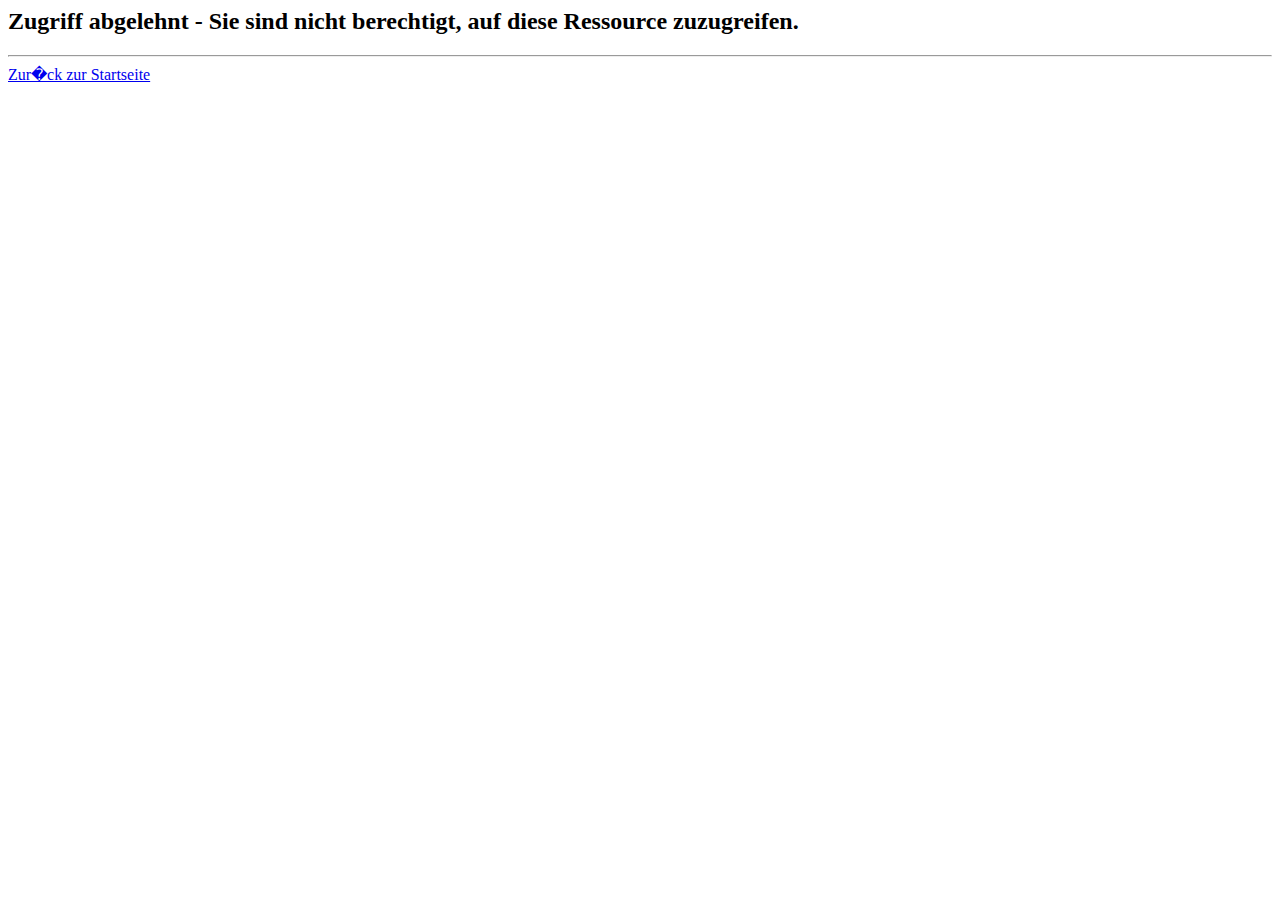
<file: src/main/resources/templates/access-denied.html>
<html>
<html  lang="de" xmlns:th="http://www.thymeleaf.org">
<head>
<title>Zugriff abgelehnt</title>
</head>

<body>

	<h2>Zugriff abgelehnt - Sie sind nicht berechtigt, auf diese Ressource zuzugreifen.</h2>
	<hr>
	
	<a href="@{~/}">Zur�ck zur Startseite</a>

</body>

</html>
</file>
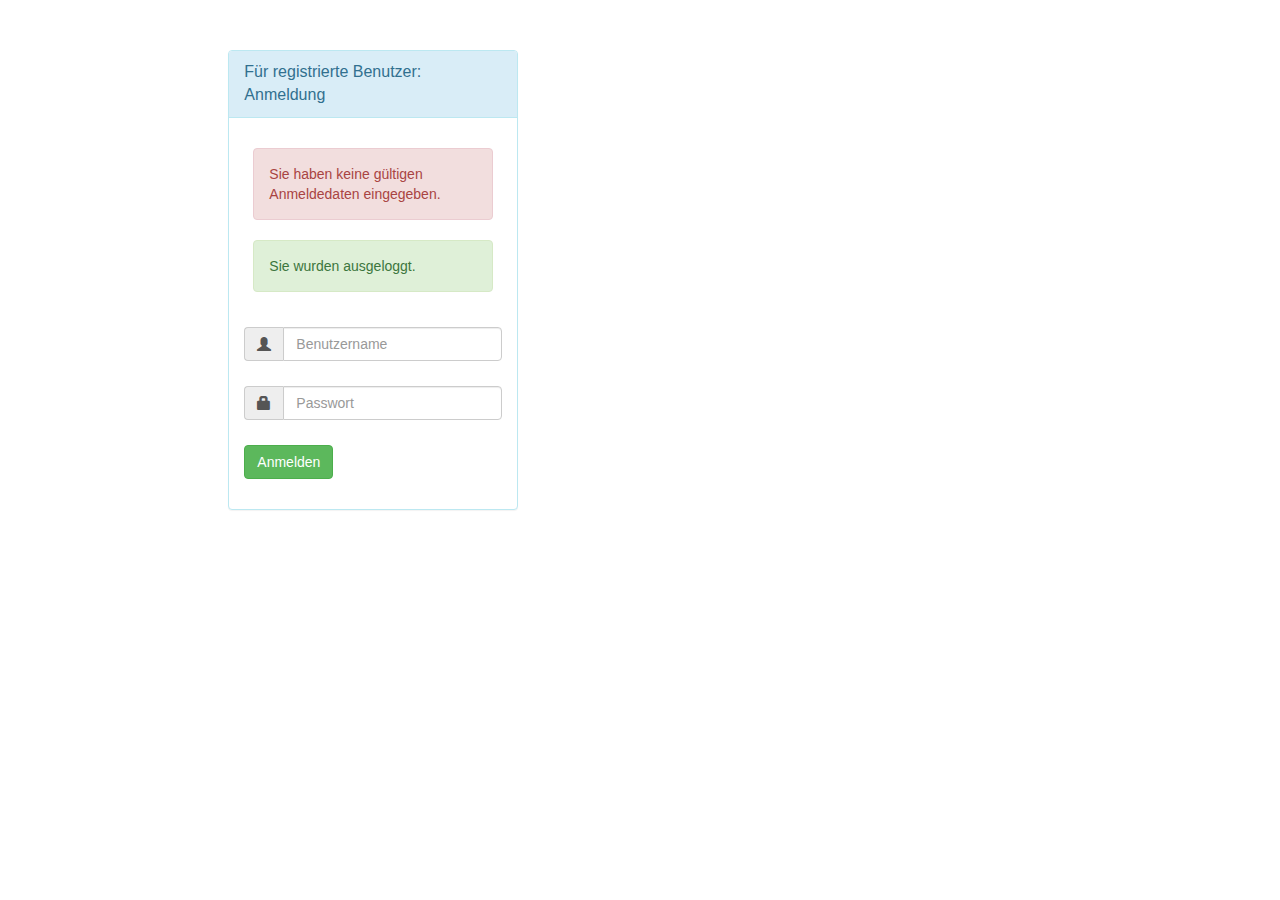
<file: src/main/resources/templates/fancy-login.html>
<!doctype html>

<html  lang="en" xmlns:th="http://www.thymeleaf.org">
<html lang="de">

<head>
	
	<title>Anmeldung</title>
	<meta charset="utf-8">
	<meta name="viewport" content="width=device-width, initial-scale=1, shrink-to-fit=no">
	
	<!-- Reference Bootstrap files -->
	<link rel="stylesheet"
		 href="https://maxcdn.bootstrapcdn.com/bootstrap/3.3.7/css/bootstrap.min.css">
	
	<script src="https://ajax.googleapis.com/ajax/libs/jquery/3.2.0/jquery.min.js"></script>
	
	<script	src="https://maxcdn.bootstrapcdn.com/bootstrap/3.3.7/js/bootstrap.min.js"></script>

</head>

<body>	
		<div id="loginbox" style="margin-top: 50px;"
			class="mainbox col-md-3 col-md-offset-2 col-sm-6 col-sm-offset-2">		
			<div class="panel panel-info">
				<div class="panel-heading">
					<div class="panel-title">Für registrierte Benutzer: Anmeldung</div>
				</div>
				<div style="padding-top: 30px" class="panel-body">
					<!-- Login Form -->
					<form th:action="@{~/authenticateTheUser}" method="POST" class="form-horizontal">
					    <!-- Place for messages: error, alert etc ... -->
					    <div class="form-group">
					        <div class="col-xs-15">
					            <div>										
								<!-- Check for login error -->	
								<div th:if="${param.error != null}" >
									<div class="alert alert-danger col-xs-offset-1 col-xs-10">
										Sie haben keine gültigen Anmeldedaten eingegeben.
									</div>								
								</div>
																	
								<!-- Check for logout -->   	
								<div th:if="${param.logout != null}">
									<div class="alert alert-success col-xs-offset-1 col-xs-10">
										Sie wurden ausgeloggt.
									</div>								
								</div>
			            </div>
					        </div>
					    </div>

						<!-- User name -->
						<div style="margin-bottom: 25px" class="input-group">
							<span class="input-group-addon"><i class="glyphicon glyphicon-user"></i></span> 
							
							<input type="text" name="username" placeholder="Benutzername" class="form-control">
						</div>

						<!-- Password -->
						<div style="margin-bottom: 25px" class="input-group">
							<span class="input-group-addon"><i class="glyphicon glyphicon-lock"></i></span> 
							
							<input type="password" name="password" placeholder="Passwort" class="form-control" >
						</div>

						<!-- Login/Submit Button -->
						<div style="margin-top: 10px" class="form-group">						
							<div class="col-sm-6 controls">
								<button type="submit" class="btn btn-success">Anmelden</button>
							</div>
						</div>
						<input type="hidden"
								name="${_csrf.parameterName}"
								value="${_csrf.token}" />
					</form>
				</div>
			</div>
		</div>
</body>
</html>
</file>
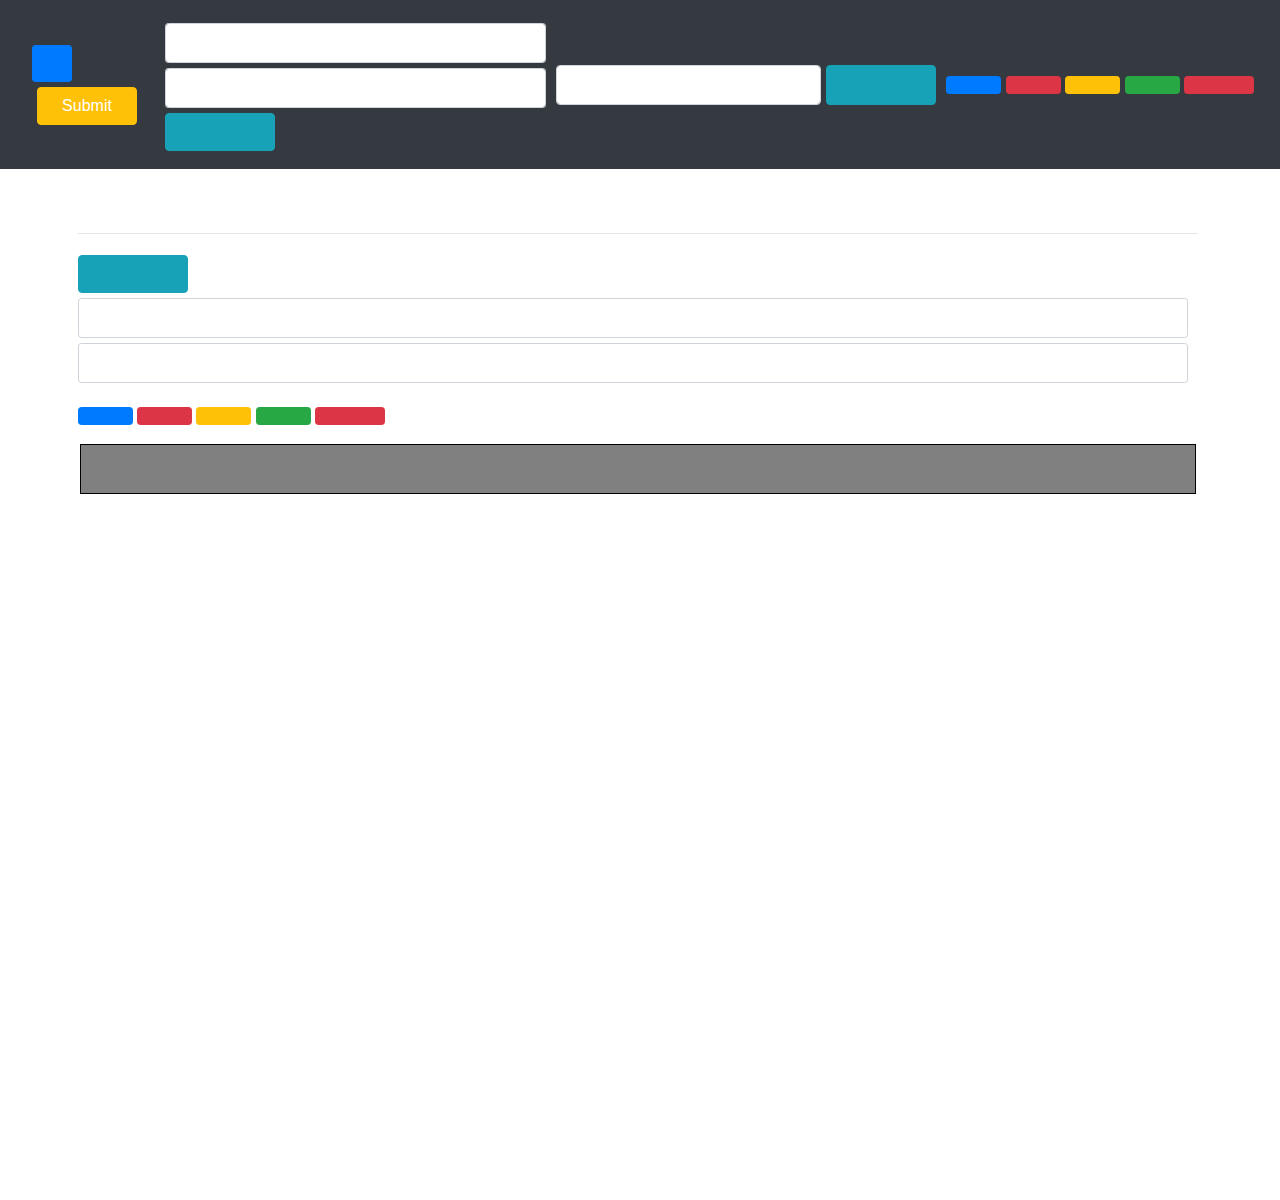
<file: src/main/resources/templates/Wortschatz.html>
<!DOCTYPE HTML>
<html  lang="en" xmlns:th="http://www.thymeleaf.org">

<head>
	<title th:text="#{wortschatz}"></title>
	<!-- Required meta tags -->
    <meta charset="utf-8">
    <meta name="viewport" content="width=device-width, initial-scale=1, shrink-to-fit=no">

    <!-- Bootstrap CSS -->
    <link rel="stylesheet" href="https://stackpath.bootstrapcdn.com/bootstrap/4.4.1/css/bootstrap.min.css" integrity="sha384-Vkoo8x4CGsO3+Hhxv8T/Q5PaXtkKtu6ug5TOeNV6gBiFeWPGFN9MuhOf23Q9Ifjh" crossorigin="anonymous">
   
	<!-- jQuery library -->
	<script src="https://ajax.googleapis.com/ajax/libs/jquery/3.2.1/jquery.min.js"></script>
	
	<!-- Latest compiled JavaScript -->
	<script src="https://maxcdn.bootstrapcdn.com/bootstrap/4.4.1/js/bootstrap.min.js"></script>
	
	<link rel="stylesheet" href="https://cdnjs.cloudflare.com/ajax/libs/font-awesome/4.7.0/css/font-awesome.min.css">
	
	<meta name="viewport" content="width=device-width, initial-scale=1">
	
	<link  href="../static/css/demo.css" th:href="@{/css/demo.css}" rel="stylesheet"  />
	
	<script src="../static/js/demo.js" th:src="@{/js/demo.js}" ></script>

</head>

<body  class="col lg-12">
<div class="d-none d-md-block d-lg-block extraspace"></div>
<div class="container">
 <div class="row">
<nav class="navbar navbar-expand-md navbar-dark fixed-top bg-dark">
<a class="navbar-brand" href="#" th:text="#{wortschatz}"></a>     
      <div class="row">
      <input type="button" onclick="changeLanguage()" th:value="#{lang.value}" id="locales" class="btn btn-primary btn-sm mb-3 spracheButton" >
      <form th:action="@{/logout}" method="POST" ><input type="submit" th:value="#{ausloggen}" class="btn btn-warning pull-right Logoutbutton" id="Logout" /></form>
      <button class="navbar-toggler" type="button" data-toggle="collapse" data-target="#navbarCollapse" aria-controls="navbarCollapse" aria-expanded="false" aria-label="Toggle navigation">
        <span class="navbar-toggler-icon"></span>
      </button></div>
      <!-- Add  a logout button -->
      <div class="collapse navbar-collapse col col-3.5 sm-3.5 lg-6" id="navbarCollapse">
      <form class="form col col-3.5 sm-3.5 lg-6" action="">
		<input type="text" name="Wort_DE" id="Wort_DE_header" class="form-control form-control-sm"  th:placeholder="#{addplaceholder1}">
		<input type="text" name="Wort_DE" id="Wort_SK_header" class="form-control form-control-sm"  th:placeholder="#{addplaceholder2}">
        <input type="button" onclick="return formSubmitHeader();" th:value="#{hinzuefugen}" class="btn btn-info sm-2 ">
      </form>  
        <form class="form-inline col col-3.5 sm-3.5 lg-6" action="" onsubmit="return validateSendForm();">
         <input type="text" class="form-control form-search-input col col-3.5 sm-3.5 lg-6"  th:placeholder="#{suchen}" aria-label="Search" id="Wort_DE_search_main">
         <input type="button" onclick="return formSubmitsearch();" th:value="#{suchen}" class="btn btn-info sm-2 form-search-input ">
       </form>   
        <ul class="navbar-nav mr-auto">
          <li class="nav-item active">
           <a th:href="@{/Woerterbuch/List}"class="btn btn-primary btn-sm mb-3"  th:text="#{alles}"></a>
           <a th:href="@{/Woerterbuch/rot}" class="btn btn-danger btn-sm mb-3"   th:text="#{rot}"></a>
		   <a th:href="@{/Woerterbuch/gelb}" class="btn btn-warning btn-sm mb-3" th:text="#{gelb}"></a>
		   <a th:href="@{/Woerterbuch/grun}" class="btn btn-success btn-sm mb-3" th:text="#{grun}"></a>
           <a class="btn btn-danger btn-sm mb-3 loeschenbtn" ondrop="dropdelete(event)" ondragover="allowDropDelEvent(event)"  th:data-id="Delete" onclick="dropdelete(event)" th:text="#{loeschen}"></a>
           </li>
        </ul> 
        </div>     
    </nav>
 </div>
 </div>
    
<main role="main" class="container">
<div class="container">
<h3 th:text="#{wortschatz}"></h3>
<hr>

<form class="form" action="" method="post">
    <input type="button" onclick="return formSubmitMain();" th:value="#{hinzuefugen}" class="btn btn-info sm-2">
    <input type="text" name="Wort_DE" id="Wort_DE_main" class="form-control form-control-sm"  th:placeholder="#{addplaceholder1}">
    <input type="text" name="Wort_SK" id="Wort_SK_main" class="form-control form-control-sm"  th:placeholder="#{addplaceholder2}">
</form>

<div class="row">
	<div class="col col-3.5 sm-3.5">
	 <a th:href="@{/Woerterbuch/List}" th:text="#{alles}"
	 	class="btn btn-primary btn-sm mb-3">
	 </a> 
	  <a th:href="@{/Woerterbuch/rot}" th:text="#{rot}"
	 	class="btn btn-danger btn-sm mb-3">
	 </a>
	   <a th:href="@{/Woerterbuch/gelb}" th:text="#{gelb}"
	 	class="btn btn-warning btn-sm mb-3">
	 </a>
	   <a th:href="@{/Woerterbuch/grun}" th:text="#{grun}"
	 	class="btn btn-success btn-sm mb-3">
	 </a>
	  <a class="btn btn-danger btn-sm mb-3 loeschenbtn" ondrop="dropdelete(event)" ondragover="allowDropDelEvent(event)"  th:data-id="Delete" onclick="dropdelete(event)" th:text="#{loeschen}"></a>
	 </div> 
 </div>
 </div>
 
 <div class="container">
		<div class="app">
			<div class="header"></div>
			<div class="body" id="body">
				<div class="row" th:each="tempWorte : ${Worte}" th:id="'row-'+${tempWorte.id}">
						<div th:each="i : ${#numbers.sequence( 1, 3)}" class="col col-3.5 sm-3.5 lg-1 column" onclick="columnClick(event)" ondrop="drop(event)" ondragover="allowDropEvent(event)"  th:data-id="${tempWorte.id}"  th:data-status="${i}">
						<div th:if="${tempWorte.status == i}" th:class="'wort wort_'+${i}" draggable="true" onclick="wortClick(event)" ondragstart="drag(event)" th:id="'wort-'+${tempWorte.id}" th:data-id="${tempWorte.id}">
							<span th:text="${tempWorte.Wort_DE}" th:id="'wortDE-'+${tempWorte.id}"/><br>
							<span th:text="${tempWorte.Wort_SK}" th:class="${tempWorte.status==3 || tempWorte.status==2} ? 'hidden' : ''" th:id="'wortSK-'+${tempWorte.id}" /><br>
						</div>
					</div>
				</div>
			</div>
		</div>
	</div>
	</main>
</body>
</html>
</file>
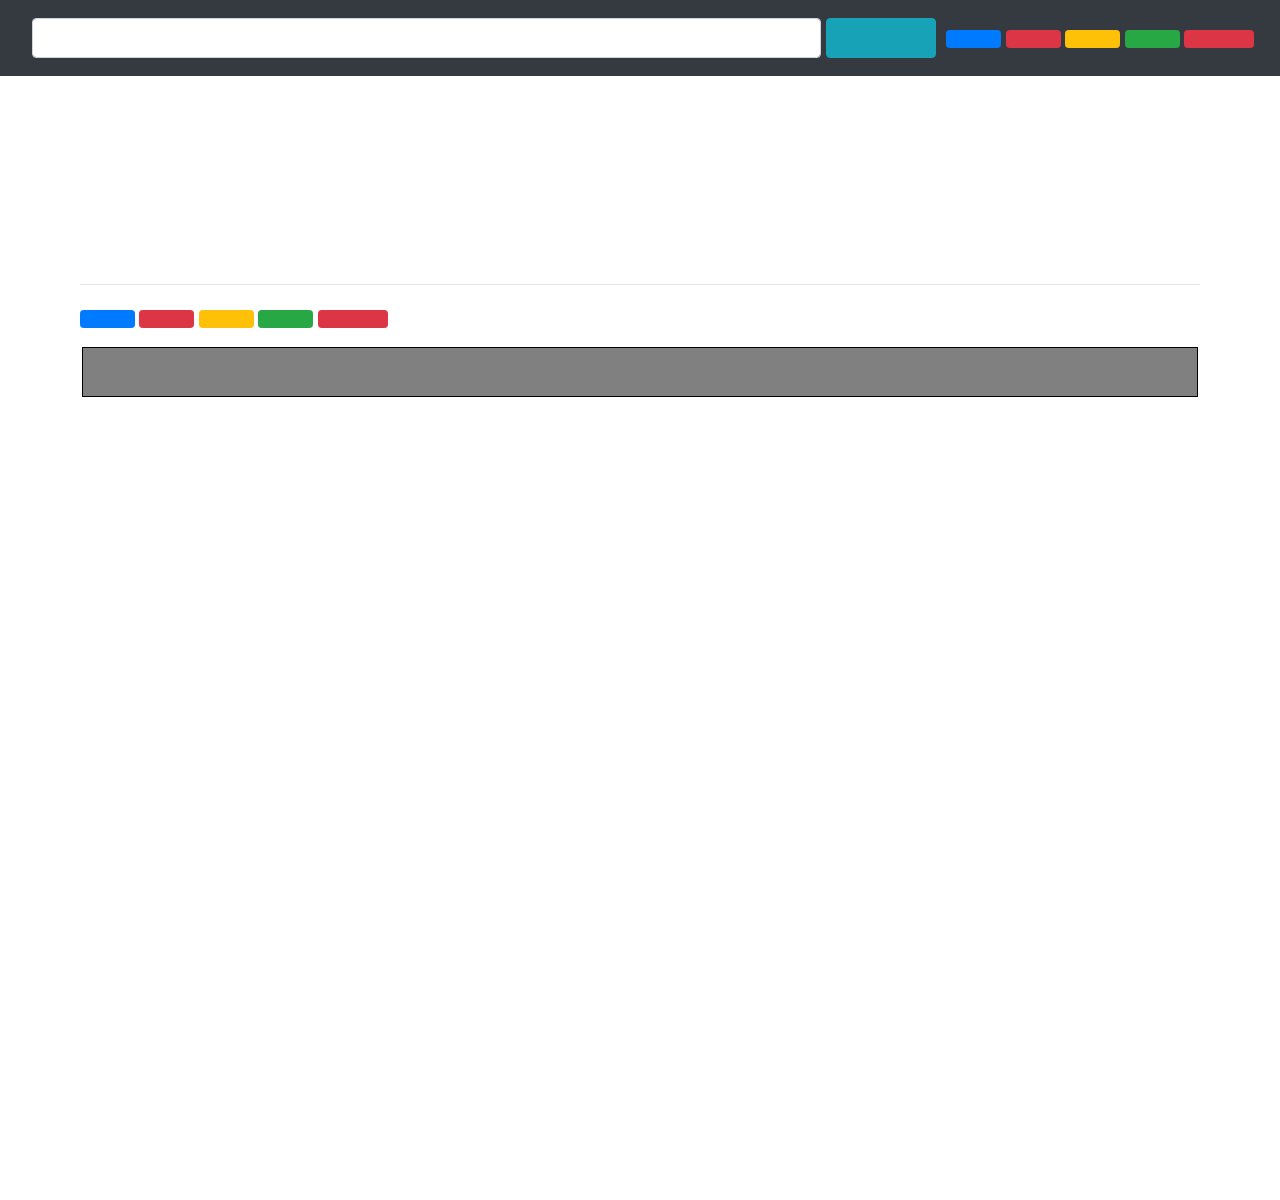
<file: src/main/resources/templates/Wortschatz_rot_gelb_grun.html>
<!DOCTYPE HTML>
<html  lang="en" xmlns:th="http://www.thymeleaf.org">

<head>
	<title th:text="#{wortschatz}"></title>
	<!-- Required meta tags -->
    <meta charset="utf-8">
    <meta name="viewport" content="width=device-width, initial-scale=1, shrink-to-fit=no">

    <!-- Bootstrap CSS -->
    <link rel="stylesheet" href="https://stackpath.bootstrapcdn.com/bootstrap/4.4.1/css/bootstrap.min.css" integrity="sha384-Vkoo8x4CGsO3+Hhxv8T/Q5PaXtkKtu6ug5TOeNV6gBiFeWPGFN9MuhOf23Q9Ifjh" crossorigin="anonymous">
   
	<!-- jQuery library -->
	<script src="https://ajax.googleapis.com/ajax/libs/jquery/3.2.1/jquery.min.js"></script>
	
	<!-- Latest compiled JavaScript -->
	<script src="https://maxcdn.bootstrapcdn.com/bootstrap/4.4.1/js/bootstrap.min.js"></script>
	
	<link rel="stylesheet" href="https://cdnjs.cloudflare.com/ajax/libs/font-awesome/4.7.0/css/font-awesome.min.css">
	
	<meta name="viewport" content="width=device-width, initial-scale=1">
	
	<link  href="../static/css/demo.css" th:href="@{/css/demo.css}" rel="stylesheet"  />
	
	<script src="../static/js/demo.js" th:src="@{/js/demo.js}" ></script>
				
</head>

<body>
  
<input type="hidden" th:value="${messageStatus}" id="statusvaluergg" name="Searchtyp" />
<div class="d-none d-md-block d-lg-block extraspace"></div>
<div class="container">
 <div class="row">
<nav class="navbar navbar-expand-md navbar-dark fixed-top bg-dark">
      <a class="navbar-brand" href="#" th:text="#{wortschatz}"></a>
      <button class="navbar-toggler" type="button" data-toggle="collapse" data-target="#navbarCollapse" aria-controls="navbarCollapse" aria-expanded="false" aria-label="Toggle navigation">
        <span class="navbar-toggler-icon"></span>
      </button>   
      <div class="collapse navbar-collapse col col-3.5 sm-3.5 lg-6" id="navbarCollapse">
         <form class="form-inline col col-3.5 sm-3.5 lg-6"  action="" onsubmit="return validateSendFormRYG();" >
         <input class="form-control form-search-input col col-3.5 sm-3.5 lg-6" type="text" th:placeholder="#{suchen}" aria-label="Search" id="Wort_DE_search_ryg">
         <input type="button" onsubmit="return false;" onclick="return formSubmitsearchRYG();" th:value="#{suchen}" class="btn btn-info sm-2 form-search-input ">
        </form>   
        <ul class="navbar-nav mr-auto">
          <li class="nav-item active">
           <a th:href="@{/Woerterbuch/List}"class="btn btn-primary btn-sm mb-3 " th:text="#{alles}"></a>
           <a th:href="@{/Woerterbuch/rot}" class="btn btn-danger btn-sm mb-3 " th:text="#{rot}"></a>
		   <a th:href="@{/Woerterbuch/gelb}" class="btn btn-warning btn-sm mb-3 " th:text="#{gelb}"></a>
		   <a th:href="@{/Woerterbuch/grun}" class="btn btn-success btn-sm mb-3 " th:text="#{grun}"></a>
           <a class="btn btn-danger btn-sm mb-3 loeschenbtn" ondrop="dropdelete(event)" ondragover="allowDropDelEvent(event)"  th:data-id="Delete" onclick="dropdelete(event)" th:text="#{loeschen}"></a>
           </li>
        </ul> 
        </div>     
    </nav>
 </div>
 </div>
    
<main role="main" class="container">
<div class="container">
<h3 th:text="#{wortschatz}"></h3>
<hr>

<div class="row">
	<div class="col col-3.5 sm-3.5">
	 <a th:href="@{/Woerterbuch/List}" th:text="#{alles}"
	 	class="btn btn-primary btn-sm mb-3">
	 </a> 
	  <a th:href="@{/Woerterbuch/rot}" th:text="#{rot}"
	 	class="btn btn-danger btn-sm mb-3">
	 </a>
	   <a th:href="@{/Woerterbuch/gelb}" th:text="#{gelb}"
	 	class="btn btn-warning btn-sm mb-3">
	 </a>
	   <a th:href="@{/Woerterbuch/grun}" th:text="#{grun}"
	 	class="btn btn-success btn-sm mb-3">
	 </a>
	  <a class="btn btn-danger btn-sm mb-3 loeschenbtn" ondrop="dropdelete(event)" ondragover="allowDropDelEvent(event)"  th:data-id="Delete" onclick="dropdelete(event)" th:text="#{loeschen}"></a>
	 </div> 
 </div>
 </div>
 
 <div class="container">
		<div class="app">
			<div class="header"></div>
			<div class="body" id="body">
				<div class="row" th:each="tempWorte : ${Worte}" th:id="'row-'+${tempWorte.id}">
						<div th:each="i : ${#numbers.sequence( 1, 3)}" class="col col-3.5 sm-3.5 lg-1 column" onclick="columnClick(event)" ondrop="drop(event)" ondragover="allowDropEvent(event)"  th:data-id="${tempWorte.id}"  th:data-status="${i}">
						<div th:if="${tempWorte.status == i}" th:class="'wort wort_'+${i}" draggable="true" onclick="wortClick(event)" ondragstart="drag(event)" th:id="'wort-'+${tempWorte.id}" th:data-id="${tempWorte.id}">
							<span th:text="${tempWorte.Wort_DE}" th:id="'wortDE-'+${tempWorte.id}"/><br>
							<span th:text="${tempWorte.Wort_SK}" th:class="${tempWorte.status==3 || tempWorte.status==2} ? 'hidden' : ''" th:id="'wortSK-'+${tempWorte.id}" /><br>
						</div>
					</div>
				</div>
			</div>
		</div>
	</div>
	</main>
</body>
</html>
</file>
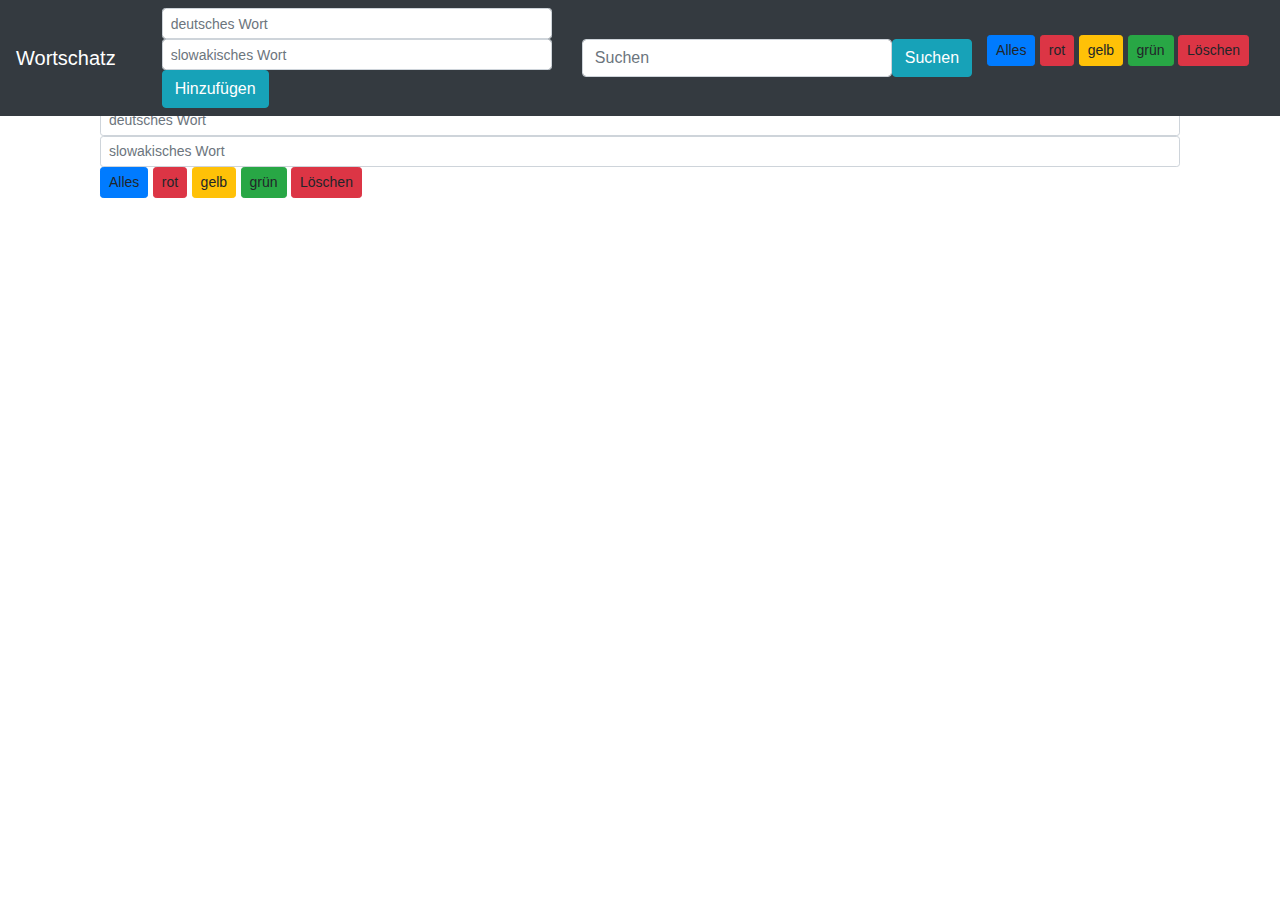
<file: src/main/resources/templates/Wortschatz/Wortschatz.html>
<!DOCTYPE HTML>
<html  lang="en" xmlns:th="http://www.thymeleaf.org">

<head>
	<title>Employee Directory</title>
	<!-- Required meta tags -->
    <meta charset="utf-8">
    <meta name="viewport" content="width=device-width, initial-scale=1, shrink-to-fit=no">

    <!-- Bootstrap CSS -->
    <link rel="stylesheet" href="https://stackpath.bootstrapcdn.com/bootstrap/4.4.1/css/bootstrap.min.css" integrity="sha384-Vkoo8x4CGsO3+Hhxv8T/Q5PaXtkKtu6ug5TOeNV6gBiFeWPGFN9MuhOf23Q9Ifjh" crossorigin="anonymous">
   
	<!-- jQuery library -->
	<script src="https://ajax.googleapis.com/ajax/libs/jquery/3.2.1/jquery.min.js"></script>
	
	<!-- Latest compiled JavaScript -->
	<script src="https://maxcdn.bootstrapcdn.com/bootstrap/4.4.1/js/bootstrap.min.js"></script>
	
	<link rel="stylesheet" href="https://cdnjs.cloudflare.com/ajax/libs/font-awesome/4.7.0/css/font-awesome.min.css">
	
	<meta name="viewport" content="width=device-width, initial-scale=1">
	
	<link rel="stylesheet" th:href="@{/css/demo.css}"/>
	<script th:src="@{/js/demo.js}"></script>
	
</head>

<body>
<div class="d-none d-md-block d-lg-block extraspace"></div>
<div class="container">
 <div class="row">
<nav class="navbar navbar-expand-md navbar-dark fixed-top bg-dark">
      <a class="navbar-brand" href="#">Wortschatz</a>
      <button class="navbar-toggler" type="button" data-toggle="collapse" data-target="#navbarCollapse" aria-controls="navbarCollapse" aria-expanded="false" aria-label="Toggle navigation">
        <span class="navbar-toggler-icon"></span>
      </button>   
      <div class="collapse navbar-collapse col col-3.5 sm-3.5 lg-6" id="navbarCollapse">
      <form class="form col col-3.5 sm-3.5 lg-6" action="">
		<input type="text" name="Wort_DE" id="Wort_DE_header" class="form-control form-control-sm"  placeholder="deutsches Wort">
		<input type="text" name="Wort_DE" id="Wort_SK_header" class="form-control form-control-sm"  placeholder="slowakisches Wort">
        <input type="button" onclick="return formSubmitHeader();" value="Hinzufügen" class="btn btn-info sm-2 ">
      </form>  
        <form class="form-inline col col-3.5 sm-3.5 lg-6" action="" onsubmit="return validateSendForm();">
         <input type="text" class="form-control form-search-input col col-3.5 sm-3.5 lg-6"  placeholder="Suchen" aria-label="Search" id="Wort_DE_search_main">
         <input type="button" onclick="return formSubmitsearch();" value="Suchen" class="btn btn-info sm-2 form-search-input ">
       </form>   
        <ul class="navbar-nav mr-auto">
          <li class="nav-item active">
           <a th:href="@{/Woerterbuch/List}"class="btn btn-primary btn-sm mb-3 ">Alles</a>
           <a th:href="@{/Woerterbuch/rot}" class="btn btn-danger btn-sm mb-3 ">rot</a>
		   <a th:href="@{/Woerterbuch/gelb}" class="btn btn-warning btn-sm mb-3 ">gelb</a>
		   <a th:href="@{/Woerterbuch/grun}" class="btn btn-success btn-sm mb-3 ">grün</a>
           <a class="btn btn-danger btn-sm mb-3 loeschenbtn" ondrop="dropdelete(event)" ondragover="allowDropDelEvent(event)"  th:data-id="Delete" onclick="dropdelete(event)">Löschen</a>
           </li>
        </ul> 
        </div>     
    </nav>
 </div>
 </div>
    
<main role="main" class="container">
<div class="container">
<h3>Wortschatz</h3>
<hr>

<form class="form" action="" method="post">
    <input type="button" onclick="return formSubmitMain();" value="Hinzufügen" class="btn btn-info sm-2">
    <input type="text" name="Wort_DE" id="Wort_DE_main" class="form-control form-control-sm"  placeholder="deutsches Wort">
    <input type="text" name="Wort_SK" id="Wort_SK_main" class="form-control form-control-sm"  placeholder="slowakisches Wort">
</form>

<div class="row">
	<div class="col col-3.5 sm-3.5">
	 <a th:href="@{/Woerterbuch/List}"
	 	class="btn btn-primary btn-sm mb-3">
	 	Alles
	 </a> 
	  <a th:href="@{/Woerterbuch/rot}"
	 	class="btn btn-danger btn-sm mb-3">
	 	rot
	 </a>
	   <a th:href="@{/Woerterbuch/gelb}"
	 	class="btn btn-warning btn-sm mb-3">
	 	gelb
	 </a>
	   <a th:href="@{/Woerterbuch/grun}"
	 	class="btn btn-success btn-sm mb-3">
	 	grün
	 </a>
	  <a class="btn btn-danger btn-sm mb-3 loeschenbtn" ondrop="dropdelete(event)" ondragover="allowDropDelEvent(event)"  th:data-id="Delete" onclick="dropdelete(event)">Löschen</a>
	 </div> 
 </div>
 </div>
 
 <div class="container">
		<div class="app">
			<div class="header"></div>
			<div class="body" id="body">
				<div class="row" th:each="tempWorte : ${Worte}" th:id="'row-'+${tempWorte.id}">
						<div th:each="i : ${#numbers.sequence( 1, 3)}" class="col col-3.5 sm-3.5 lg-1 column" onclick="columnClick(event)" ondrop="drop(event)" ondragover="allowDropEvent(event)"  th:data-id="${tempWorte.id}"  th:data-status="${i}">
						<div th:if="${tempWorte.status == i}" th:class="'wort wort_'+${i}" draggable="true" onclick="wortClick(event)" ondragstart="drag(event)" th:id="'wort-'+${tempWorte.id}" th:data-id="${tempWorte.id}">
							<span th:text="${tempWorte.Wort_DE}" th:id="'wortDE-'+${tempWorte.id}"/><br>
							<span th:text="${tempWorte.Wort_SK}" th:class="${tempWorte.status==3 || tempWorte.status==2} ? 'hidden' : ''" th:id="'wortSK-'+${tempWorte.id}" /><br>
						</div>
					</div>
				</div>
			</div>
		</div>
	</div>
	</main>
</body>
</html>
</file>
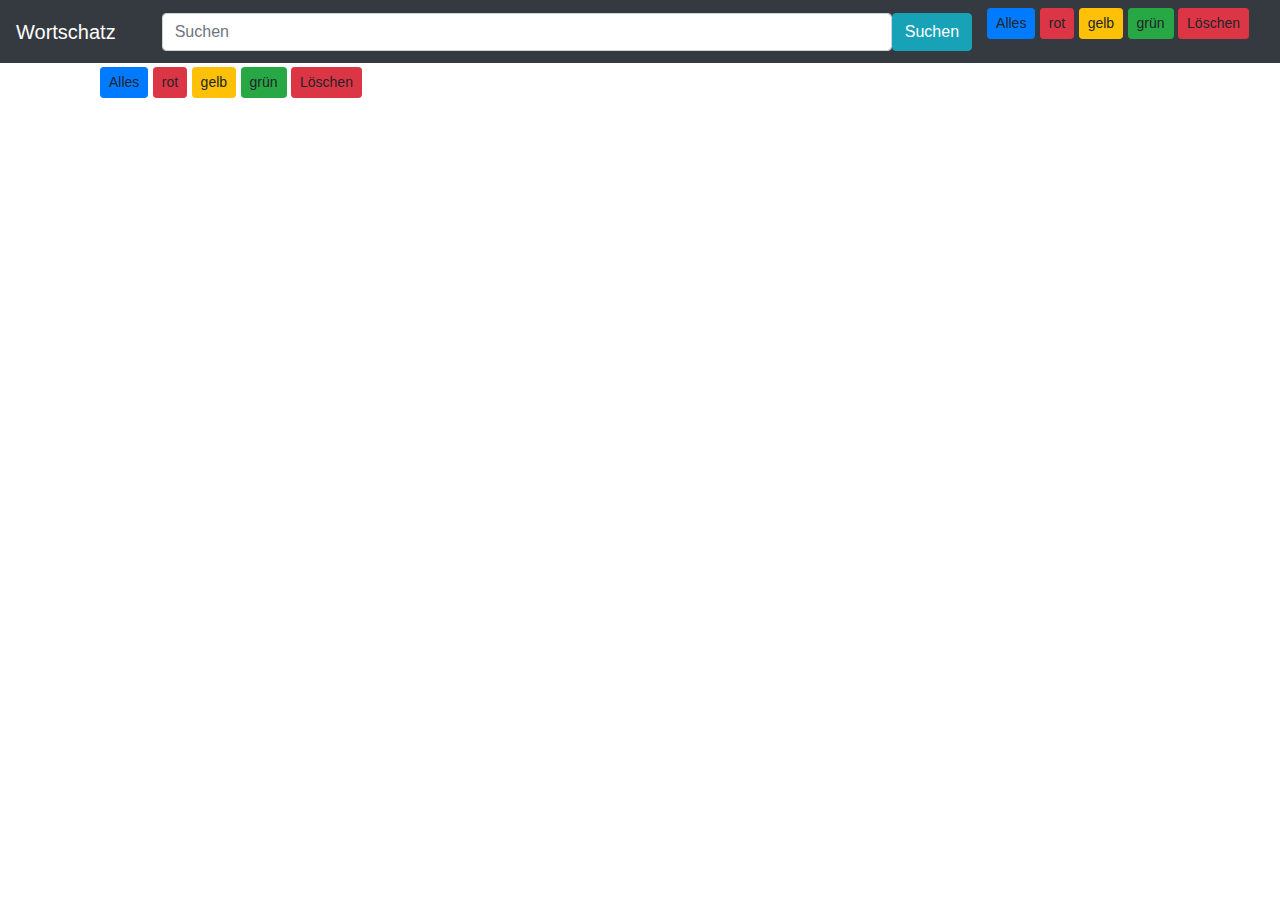
<file: src/main/resources/templates/Wortschatz/Wortschatz_rot_gelb_grun.html>
<!DOCTYPE HTML>
<html  lang="en" xmlns:th="http://www.thymeleaf.org">

<head>
	<title>Employee Directory</title>
	<!-- Required meta tags -->
    <meta charset="utf-8">
    <meta name="viewport" content="width=device-width, initial-scale=1, shrink-to-fit=no">

    <!-- Bootstrap CSS -->
    <link rel="stylesheet" href="https://stackpath.bootstrapcdn.com/bootstrap/4.4.1/css/bootstrap.min.css" integrity="sha384-Vkoo8x4CGsO3+Hhxv8T/Q5PaXtkKtu6ug5TOeNV6gBiFeWPGFN9MuhOf23Q9Ifjh" crossorigin="anonymous">
   
	<!-- jQuery library -->
	<script src="https://ajax.googleapis.com/ajax/libs/jquery/3.2.1/jquery.min.js"></script>
	
	<!-- Latest compiled JavaScript -->
	<script src="https://maxcdn.bootstrapcdn.com/bootstrap/4.4.1/js/bootstrap.min.js"></script>
	
	<link rel="stylesheet" href="https://cdnjs.cloudflare.com/ajax/libs/font-awesome/4.7.0/css/font-awesome.min.css">
	
	<meta name="viewport" content="width=device-width, initial-scale=1">
	
	<link rel="stylesheet" th:href="@{/css/demo.css}"/>
	
    <script type="text/javascript" th:src="@{/js/demo.js}" th:inline="javascript"></script>
				
</head>

<body>
<input type="hidden" th:value="${messageStatus}" id="statusvaluergg" name="Searchtyp" />
<div class="d-none d-md-block d-lg-block extraspace"></div>
<div class="container">
 <div class="row">
<nav class="navbar navbar-expand-md navbar-dark fixed-top bg-dark">
      <a class="navbar-brand" href="#">Wortschatz</a>
      <button class="navbar-toggler" type="button" data-toggle="collapse" data-target="#navbarCollapse" aria-controls="navbarCollapse" aria-expanded="false" aria-label="Toggle navigation">
        <span class="navbar-toggler-icon"></span>
      </button>   
      <div class="collapse navbar-collapse col col-3.5 sm-3.5 lg-6" id="navbarCollapse">
         <form class="form-inline col col-3.5 sm-3.5 lg-6"  action="" onsubmit="return validateSendFormRYG();" >
         <input class="form-control form-search-input col col-3.5 sm-3.5 lg-6" type="text" placeholder="Suchen" aria-label="Search" id="Wort_DE_search_ryg">
         <input type="button" onsubmit="return false;" onclick="return formSubmitsearchRYG();" value="Suchen" class="btn btn-info sm-2 form-search-input ">
        </form>   
        <ul class="navbar-nav mr-auto">
          <li class="nav-item active">
           <a th:href="@{/Woerterbuch/List}"class="btn btn-primary btn-sm mb-3 ">Alles</a>
           <a th:href="@{/Woerterbuch/rot}" class="btn btn-danger btn-sm mb-3 ">rot</a>
		   <a th:href="@{/Woerterbuch/gelb}" class="btn btn-warning btn-sm mb-3 ">gelb</a>
		   <a th:href="@{/Woerterbuch/grun}" class="btn btn-success btn-sm mb-3 ">grün</a>
           <a class="btn btn-danger btn-sm mb-3 loeschenbtn" ondrop="dropdelete(event)" ondragover="allowDropDelEvent(event)"  th:data-id="Delete" onclick="dropdelete(event)">Löschen</a>
           </li>
        </ul> 
        </div>     
    </nav>
 </div>
 </div>
    
<main role="main" class="container">
<div class="container">
<h3>Wortschatz</h3>
<hr>

<div class="row">
	<div class="col col-3.5 sm-3.5">
	 <a th:href="@{/Woerterbuch/List}"
	 	class="btn btn-primary btn-sm mb-3">
	 	Alles
	 </a> 
	  <a th:href="@{/Woerterbuch/rot}"
	 	class="btn btn-danger btn-sm mb-3">
	 	rot
	 </a>
	   <a th:href="@{/Woerterbuch/gelb}"
	 	class="btn btn-warning btn-sm mb-3">
	 	gelb
	 </a>
	   <a th:href="@{/Woerterbuch/grun}"
	 	class="btn btn-success btn-sm mb-3">
	 	grün
	 </a>
	  <a class="btn btn-danger btn-sm mb-3 loeschenbtn" ondrop="dropdelete(event)" ondragover="allowDropDelEvent(event)"  th:data-id="Delete" onclick="dropdelete(event)">Löschen</a>
	 </div> 
 </div>
 </div>
 
 <div class="container">
		<div class="app">
			<div class="header"></div>
			<div class="body" id="body">
				<div class="row" th:each="tempWorte : ${Worte}" th:id="'row-'+${tempWorte.id}">
						<div th:each="i : ${#numbers.sequence( 1, 3)}" class="col col-3.5 sm-3.5 lg-1 column" onclick="columnClick(event)" ondrop="drop(event)" ondragover="allowDropEvent(event)"  th:data-id="${tempWorte.id}"  th:data-status="${i}">
						<div th:if="${tempWorte.status == i}" th:class="'wort wort_'+${i}" draggable="true" onclick="wortClick(event)" ondragstart="drag(event)" th:id="'wort-'+${tempWorte.id}" th:data-id="${tempWorte.id}">
							<span th:text="${tempWorte.Wort_DE}" th:id="'wortDE-'+${tempWorte.id}"/><br>
							<span th:text="${tempWorte.Wort_SK}" th:class="${tempWorte.status==3 || tempWorte.status==2} ? 'hidden' : ''" th:id="'wortSK-'+${tempWorte.id}" /><br>
						</div>
					</div>
				</div>
			</div>
		</div>
	</div>
	</main>
</body>
</html>
</file>
